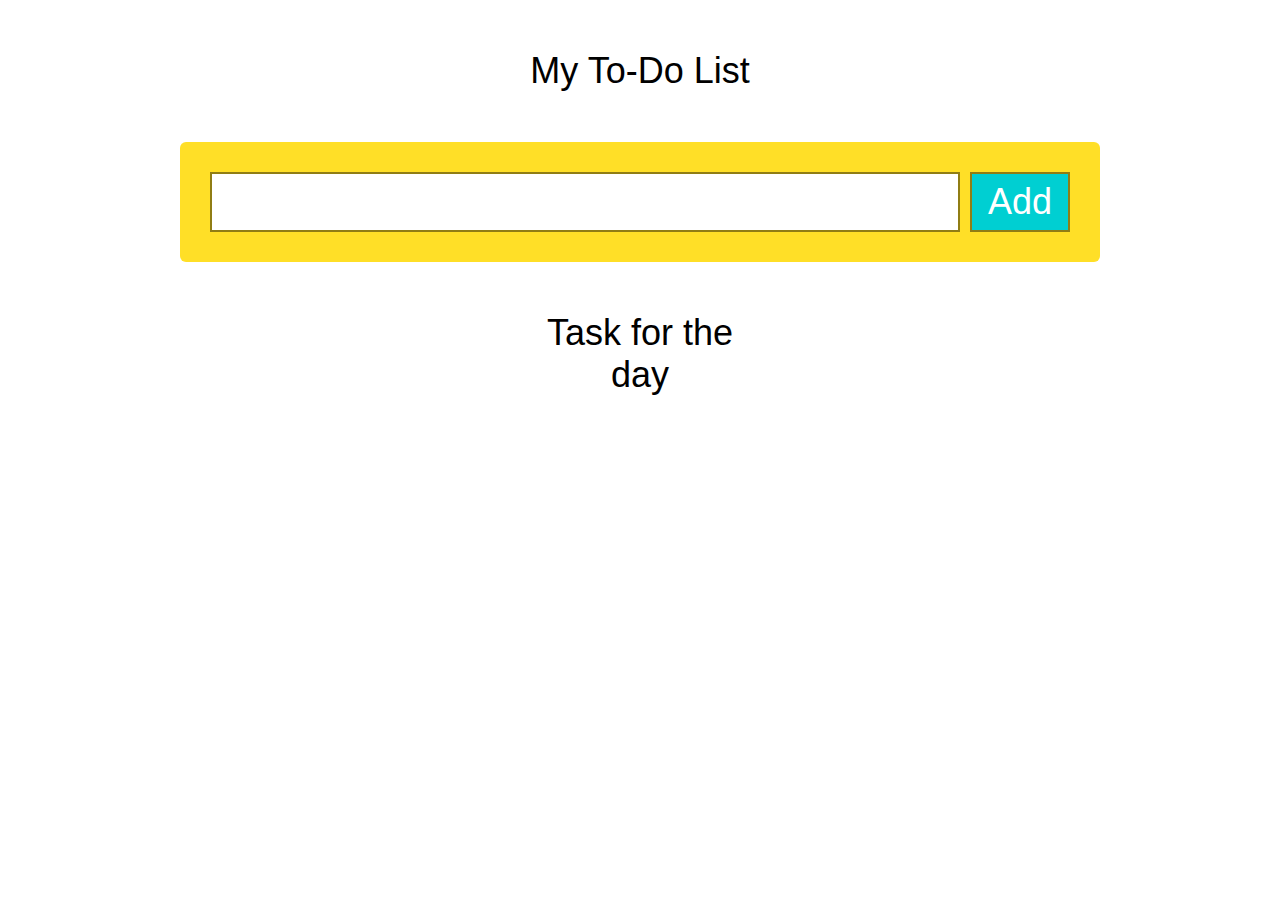
<file: v1/index.html>
<!DOCTYPE html>
<html lang="en">
<head>
    <meta charset="UTF-8">
    <meta http-equiv="X-UA-Compatible" content="IE=edge">
    <meta name="viewport" content="width=device-width, initial-scale=1.0">
    <link rel="stylesheet" href="style.css">

    <title>Document</title>
</head>
<body>
    <h1> My To-Do List </h1>
    <div class="main__wrapper">
        <div class="add__todo__task__wrapper">
            <div class="input__wrapper">
                <input type="text" id="task__description">
            </div>
            <div class="button__wrapper">
                <button class='button__add__task'> Add</button>
            </div>
        </div>
        <h2> Task for the day</h2>
        <div class="task__list__wrapper">
        </div>
    </div>
    <script src="main.js"></script>
</body>
</html>
</file>
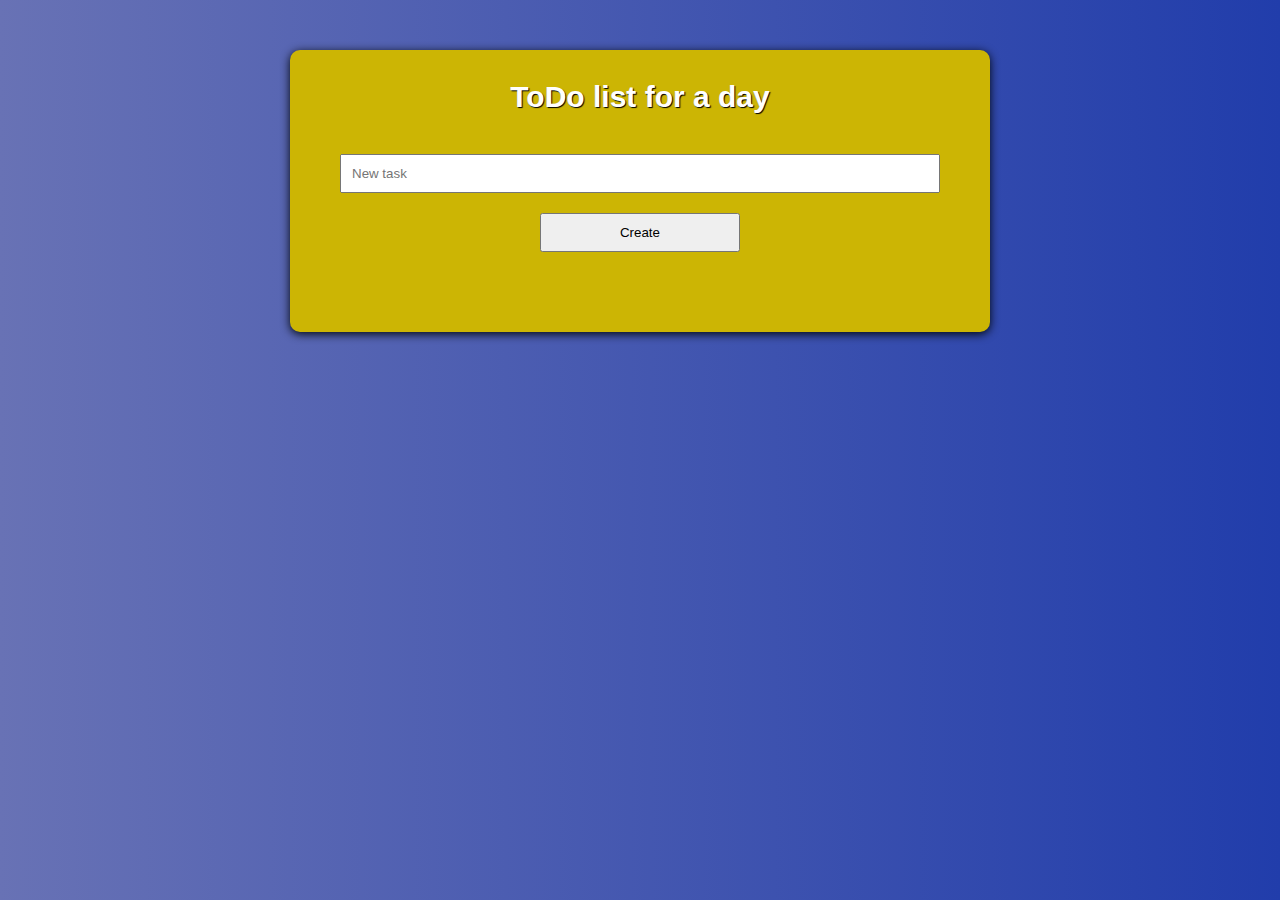
<file: v2/index.html>
<!DOCTYPE html>
<html lang="en">
<head>
    <meta charset="UTF-8">
    <meta name="viewport"
          content="width=device-width, user-scalable=no, initial-scale=1.0, maximum-scale=1.0, minimum-scale=1.0">
    <meta http-equiv="X-UA-Compatible" content="ie=edge">
    <link rel="stylesheet" href="style.css">
    <title>Document</title>
</head>
<body>
<div class="main__wrapper">

   <div class="todo__list__container">
        <h1>ToDo list for a day</h1>
       <div class="task__create__wrapper">
           <input type="text" class="task__message" placeholder="New task">
           <button class="task__btn__add">Create</button>
       </div>

       <div class="new__tasks__wrapper">
           <ul class="new__tasks__list">
            <!-- <li class="task" >
                <input type="checkbox" class="task__checkbox" id="1"> <p> </p>
                <label for="${index}" class="new__task__text"></label> 
                <button class="task__delete">X</button>
            </li> -->
           </ul> 
       </div>

   </div>

</div>
<script src="main.js"></script>
</body>
</html>
</file>
<file: v1/style.css>
*, *::after, *::before {
    box-sizing: border-box;
    font-weight: 400;
    font-family: 'Trebuchet MS', 'Lucida Sans Unicode', 'Lucida Grande', 'Lucida Sans', Arial, sans-serif;
    font-size: 1.5rem;
}

body {
    padding: 0;
    margin: 0;
}

h1, h2 {
    width: 250px;
    margin: 50px auto;
    text-align:center;
}

#task__description {
    width: 750px;
    font-size: 1.2rem;
    height: 60px;
    border: 2px solid rgb(144, 125, 20);

}

.add__todo__task__wrapper {
    width: 800px;
    margin: 50px auto;
    display: flex;
    background: rgb(255, 223, 39);
    padding: 30px;
    padding-right: 890px;
    position: relative;
    border-radius: 6px;
}

.button__wrapper {
    margin-left: 10px;

}

.button__add__task { 
    width: 100px;
    height: 60px;
    background-color: rgb(0, 207, 210);
    color: #fff;
    border: 2px solid rgb(144, 125, 20);
    cursor: pointer;
}

.button__add__task:hover {
    background-color: rgb(3, 243, 247);;
}
/*------------------------------------------------------ */

.task__list__wrapper {
    width: 900px;
    margin: 50px auto;
}

.task__item__wrapper {
    display: flex;
    align-content: center;
    align-items:center;
    background:rgb(82, 181, 220);
    height: 70px;
    position: relative;
    border-radius: 6px;
    margin-top: 20px;
}

.task__item__descr {
    font-size: 20px;
    padding: 15px;
}

.button__delete__task {
    font-size: 20px;
    width: 30px;
    height: 30px;
    position: absolute;
    right:0;
    top:0;
    font-size:20px;
    border: none;

    cursor: pointer;
    background:none
}

.button__delete__task:hover {
    background:rgb(235, 96, 96);
}


.checkbox {
    font-size: 20px;
    width: 30px;
    height: 30px;
    position: absolute;
    top:25%;
    left: -60px;
    font-size:20px;
    border: none;
    border-radius: 10px;
    cursor: pointer;
}


.completed {
    background:rgba(133, 134, 133, 0.6);
    opacity: .5;
}

.deleting {
    animation: opacity .8s ease-in-out;
}

@keyframes opacity{
    from {
        opacity: 1;
    }
    to {
        opacity: 0;
    }
}
</file>
<file: v2/style.css>
*, *::after, *::before {
    box-sizing: border-box;
    font-family: 'Trebuchet MS', 'Lucida Sans Unicode', 'Lucida Grande', 'Lucida Sans', Arial, sans-serif;
}

body {
    box-sizing: content-box;
    background: linear-gradient(to right, rgb(104, 114, 181), rgb(33, 61, 171))
}

.main__wrapper{
    margin: 50px auto;
}

.important {
    font-weight: bold;
    color: #A40E11; }

.todo__list__container {
    max-width: 700px;
    display: block;
    margin: 0 auto 40px;
    background-color: #ccb504;
    padding: 30px;
    border-radius: 10px;
    box-shadow: 0 2px 10px 0 #00060a; 
}

h1 {
    text-align: center;
    margin-top: 0;
    margin-bottom: 40px;
    color: rgb(255, 255, 255);
    text-shadow: 1px 1px 1px #000;
    font-size: 30px; 
}

.task__create__wrapper {
    text-align: center; 
}

.task__message {
    width: 600px;
    padding: 10px;
}

.task__btn__add {
    margin-top: 20px;
    width: 200px;
    padding: 10px;
    cursor: pointer; 
}


.task {
    padding: 10px 40px 10px 10px;
    margin: 20px auto;
    list-style-type: none; 
    border-bottom: 1px solid #000;
    width: 80%;
    position: relative;
    text-align: center;

}


.task__checkbox {
    width: 25px;
    height: 25px;
    position: absolute;
    left: 225px;
    top:10px;
    opacity: 0.3;
}

.task__checkbox:checked {
    opacity: 1;
}


.new__tasks__list {
    padding-left: 0;

    align-items:center;
    margin-top: 50px;
}

li {
    background:rgb(104, 114, 181);
    margin-top: 50px
}

.new__task__text {
    font-size: 18px;
    vertical-align:3px;
    color: rgb(255, 255, 255);
    text-shadow: 1px 1px 1px #000;
    word-wrap: break-word;
    line-height: 1.8rem;


}

.task__delete {
    position: absolute;
    top: 10px;
    right: 5px;
    border: 0;
    background: none;
    font-size: 20px;
    cursor: pointer;
}

.task__delete:hover {
    background:#A40E11
}

.completed {
    background: rgba(193, 211, 193, 0.8);
    border-radius: 10px;
    border-top: 1px solid #000;
    margin-top: 50px;
    margin-bottom: -30px;

}
</file>
